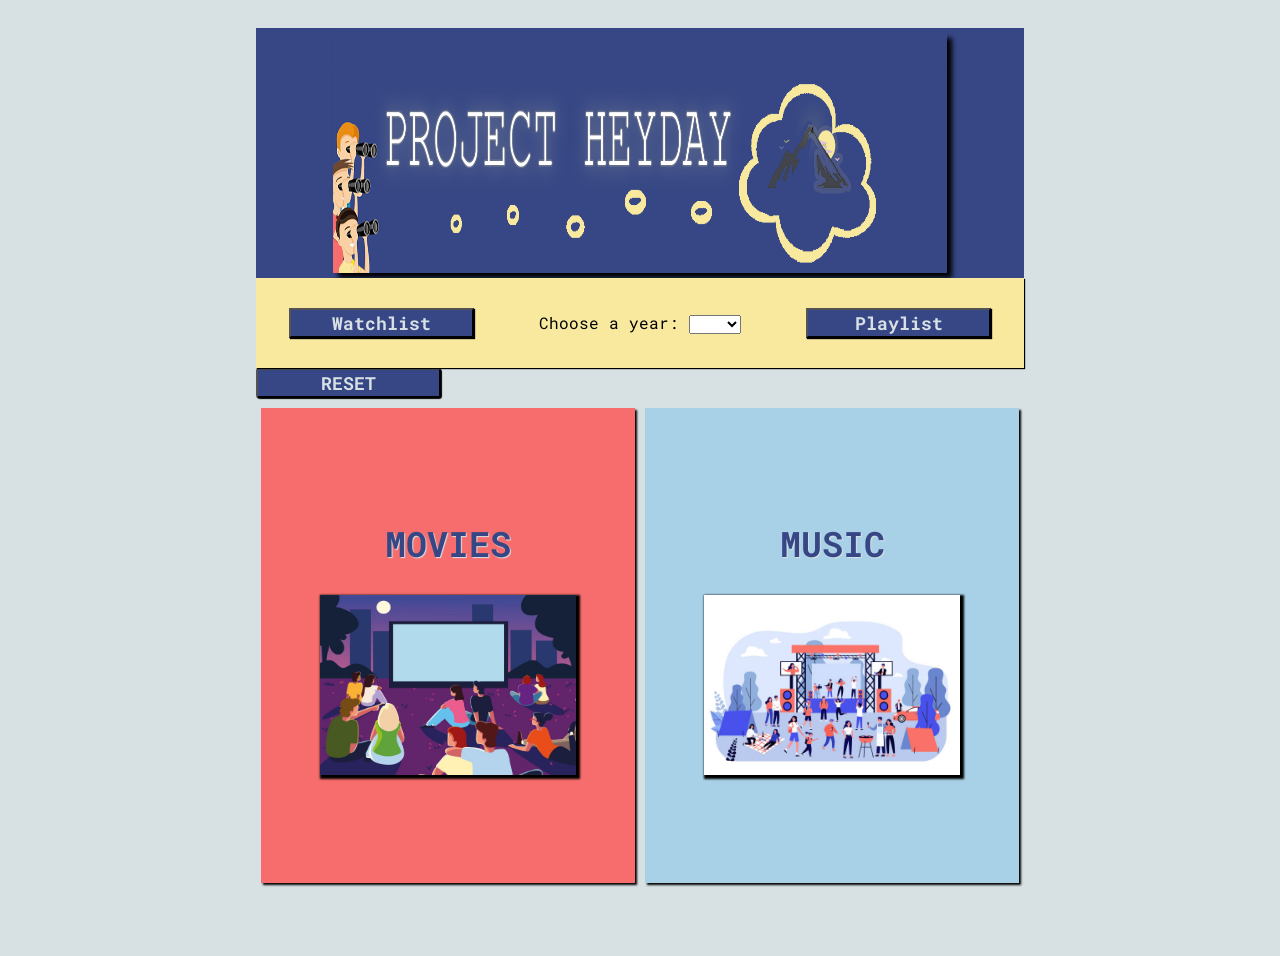
<file: index.html>
<!DOCTYPE html>
<html lang="en">
<head>
    <meta charset="UTF-8">
    <meta http-equiv="X-UA-Compatible" content="IE=edge">
    <meta name="viewport" content="width=device-width, initial-scale=1.0">
    <title>Project Heyday</title>
    <link rel="stylesheet" href="styles.css">

    <link rel="preconnect" href="https://fonts.googleapis.com">
    <link rel="preconnect" href="https://fonts.gstatic.com" crossorigin>
    <link href="https://fonts.googleapis.com/css2?family=Roboto+Mono:wght@300&display=swap" rel="stylesheet">

</head>
<body>
<div class="master">


    <div class="middle">

        <div class="mid-splash">
            
           

            <img class="header-image" src="header.png">

        </div>

    </div>

    <div class="about-section">

        <div class="about-text-box">

            <h3 class="about-text-fill">
                Lorem ipsum, dolor sit amet consectetur adipisicing elit. Temporibus nisi dolorum adipisci mollitia cumque itaque! Odit reiciendis aliquam minus suscipit similique odio dolor, dolores, omnis tempora quod dignissimos sint aut. Lorem ipsum, dolor sit amet consectetur adipisicing elit. Temporibus nisi dolorum adipisci mollitia cumque itaque! Odit reiciendis aliquam minus suscipit similique odio dolor, dolores, omnis tempora quod dignissimos sint aut.

                Lorem ipsum, dolor sit amet consectetur adipisicing elit. Temporibus nisi dolorum adipisci mollitia cumque itaque! Odit reiciendis aliquam minus suscipit similique odio dolor, dolores, omnis tempora quod dignissimos sint aut. Lorem ipsum, dolor sit amet consectetur adipisicing elit. Temporibus nisi dolorum adipisci mollitia cumque itaque! Odit reiciendis aliquam minus suscipit similique odio dolor, dolores, omnis tempora quod dignissimos sint aut.

                Lorem ipsum, dolor sit amet consectetur adipisicing elit. Temporibus nisi dolorum adipisci mollitia cumque itaque! Odit reiciendis aliquam minus suscipit similique odio dolor, dolores, omnis tempora quod dignissimos sint aut. Lorem ipsum, dolor sit amet consectetur adipisicing elit. Temporibus nisi dolorum adipisci mollitia cumque itaque! Odit reiciendis aliquam minus suscipit similique odio dolor, dolores, omnis tempora quod dignissimos sint aut.

                Lorem ipsum, dolor sit amet consectetur adipisicing elit. Temporibus nisi dolorum adipisci mollitia cumque itaque! Odit reiciendis aliquam minus suscipit similique odio dolor, dolores, omnis tempora quod dignissimos sint aut. Lorem ipsum, dolor sit amet consectetur adipisicing elit. Temporibus nisi dolorum adipisci mollitia cumque itaque! Odit reiciendis aliquam minus suscipit similique odio dolor, dolores, omnis tempora quod dignissimos sint aut.


            </h3>

        </div>

    </div>



    <div class="bottom">

        <div class="footer">



            <button value="watch" class="watchlist-text">Watchlist</button>
            <div class="keepTogether">
            <label for="selectYear">Choose a year:</label>
            <select id="year" name="year">
           
            <option value="start"></option>
            <option value="1921">1921</option>
            <option value="1945">1945</option>
            <option value="1957">1957</option>
            <option value="1977">1977</option>
            <option value="1980">1980</option>
            <option value="1993">1993</option>
            <option value="2000">2000</option>
            <option value="2001">2001</option>
            <option value="2002">2002</option>
            <option value="2003">2003</option>
            <option value="2004">2004</option>
            <option value="2005">2005</option>
            <option value="2006">2006</option>
            <option value="2007">2007</option>
            <option value="2008">2008</option>
            <option value="2009">2009</option>
            <option value="2010">2010</option>
            <option value="2011">2011</option>
            <option value="2012">2012</option>
            <option value="2013">2013</option>
            <option value="2014">2014</option>
            <option value="2015">2015</option>
            <option value="2016">2016</option>
            <option value="2017">2017</option>
            <option value="2018">2018</option>
            <option value="2019">2019</option>
            <option value="2020">2020</option>

            </select>
            </div>
            <button value="listen" class="playlist-text">Playlist</button>

        </div>

        

    </div>

<button class="reset">RESET</button>



<!-- The Modal -->
<div id="myModal" class="modal">

<!-- Modal content -->
<div class="modal-content">
<span class="close">&times;</span>
<ul class="modal-content-movie"></ul>
<ul class="modal-content-music"></ul>

</div>

</div>

    <div class="mid-master">

    <div class="mid-main">

        <div class="mid-left">
            <h2 class="text-title">MOVIES</h2>
            <img class="movie-pic" src="movie-pic.jpg">

        </div>

        <div class="mid-right">

            <h2 class="text-title">MUSIC</h2>
            <img class="music-pic" src="music-pic.jpg">

        </div>

    </div>
    <div class="movie-expand">
        <h2 class="movie-year">MOVIE SECTION</h2>
        <ol class="movie1">Words to take up space</ol>
        <ol class="movie2">Words to take up space</ol>
        <ol class="movie3">Words to take up space</ol>
        <ol class="movie4">Words to take up space</ol>
        <ol class="movie5">Words to take up space</ol>
        <ol class="movie6">Words to take up space</ol>
        <ol class="movie7">Words to take up space</ol>
        <ol class="movie8">Words to take up space</ol>
        <ol class="movie9">Words to take up space</ol>    
    </div>

    <div class="music-expand">
        <h2 class="music-year">MUSIC SECTION</h2>
        <ol class="song1">Words to take up space</ol>
        <ol class="song2">Words to take up space</ol>
        <ol class="song3">Words to take up space</ol>
        <ol class="song4">Words to take up space</ol>
        <ol class="song5">Words to take up space</ol>
        <ol class="song6">Words to take up space</ol>
        <ol class="song7">Words to take up space</ol>
        <ol class="song8">Words to take up space</ol>
        <ol class="song9">Words to take up space</ol>
    </div>

    </div>

</div> 
<script src="music.js"></script>
<script src="movies.js"></script>
<script src="functionSection.js"></script>
<script src="main.js"></script>
</body>
</html>
</file>
<file: styles.css>
body{
background-color: #d7e1e3;
display: flex;
justify-content: center;
font-family: 'Roboto Mono', monospace;
}

.master{

    height: 100vh;
    border-radius: 2px;
    margin: 20px;
    width: 60vw;
}

.middle{
    height: 250px;
    display: flex;
    justify-content: center;
    background-color: #374785;

}

.mid-splash{

    display: flex;
    justify-content: center;
}

.header-image{
    width: 80%;
    margin: 5px;
    box-shadow: 5px 5px 5px black;
}

.header-main{
display: flex;
background-color: #ff9933;
height: 10vh;
margin: 5px;
box-shadow: 2px 2px 2px black;
}

.about-section{
background-image: url('banner-bot.jpg');
height: 80%;
width: 100%;
margin-bottom: 25px;
margin-top: 25px;
display: none;
opacity: 0;
transition: all 3s;
}

.about-text-box{

}

.about-text-fill{

}

.mid-main{
    display: flex;
    justify-content: center;
    height: 60vh;
    margin: 5px;
    width: 60vw;
}

.movie-expand{
    display: none;
    transition: all 2s;
}

.music-expand{
    display: none;
    transition: all 2s;
}

.mid-master{
    display: flex;
    flex-direction: column;
    justify-content: center;
    align-items: center;
    width: 60vw;

}

.mid-left{
background-color: #F76D6D;
height: 50vh;
width: 50%;
margin: 5px;
display: flex;
justify-content: center;
align-items: center;
flex-direction: column;
padding-bottom: 25px;
box-shadow: 2px 2px 2px black;
}

.mid-right{
background-color: #A8D1E7;
height: 50vh;
width: 50%;
margin: 5px;
display: flex;
justify-content: center;
align-items: center;
flex-direction: column;
box-shadow: 2px 2px 2px black;
padding-bottom: 25px;
}

button{
    height: 30px;
    width: 185px;
    background-color: #374785;
    font-size: large;
    font-weight: bold;
    color: #d7e1e3;
    box-shadow: 1px 1px 1px black;
    font-family: 'Roboto Mono', monospace;
}

.footer{
    display: flex;
    justify-content: center;
    align-items: center ;
    background-color: #F8E99E;
    height: 10vh;;
    box-shadow: 1px 1px 1px  black;
}

.music-pic{
    height: 20vh;
    width: 20vw;
    box-shadow: 2px 2px 2px 2px black;
    transition: all 2s;
}

.movie-pic{
    height: 20vh;
    width: 20vw;
    box-shadow: 2px  2px 2px 2px black;
    transition: all 2s;
}

.footer{
    display: flex;
    justify-content: space-around;

}
.bottom{
    display: flex;
    flex-direction: column;

}

.reset{
    display: flex;
    justify-content: center;
    border-radius: 3px;
    height: 30px;
}

.title-text{
    color: white;
    font-size: 70px;
    margin: 50px;
}

.movie-expand{
    width: 60vw;
    text-align: center;
}

.music-expand{
    width: 60vw;
    text-align: center;
}




/* The Modal (background) */
.modal {
    display: none; /* Hidden by default */
    position: fixed; /* Stay in place */
    z-index: 1; /* Sit on top */
    left: 0;
    top: 0;
    width: 100%; /* Full width */
    height: 100%; /* Full height */
    overflow: auto; /* Enable scroll if needed */
    background-color: rgb(0,0,0); /* Fallback color */
    background-color: rgba(0,0,0,0.4); /* Black w/ opacity */
    transition: all 2s;
  }
  
  /* Modal Content/Box */
  .modal-content {
    background-color: #fefefe;
    margin: 15% auto; /* 15% from the top and centered */
    padding: 20px;
    border: 1px solid #888;
    width: 80%; /* Could be more or less, depending on screen size */
    transition: all 2s;
  }

  .lineThrough{
      color: lightgray;
      text-decoration: line-through;
  }
  
  /* The Close Button */
  .close {
    color: #aaa;
    float: right;
    font-size: 28px;
    font-weight: bold;
  }
  
  .close:hover,
  .close:focus {
    color: black;
    text-decoration: none;
    cursor: pointer;
  }

.text-title{
    font-size: 35px;
    color: #374785;
    text-shadow: #d7e1e3 1px 1px 1px;
}

h2{
    font-family: 'Roboto Mono', monospace;
}

@media screen and (max-width: 1060px) {
    #primary { width:67%; }
    #secondary { width:30%; margin-left:3%;}
}

/* Media Queries: Tabled Portrait */
@media screen and (max-width: 768px) {
    #primary { width:100%; }
    #secondary { width:100%; margin:0; border:none; }
    
    body {
      justify-content: center;
    }

    .master{

        flex-direction: column;
        justify-content: center;
    }

    .mid-main{
        flex-direction: column;
        justify-content: center;
        width: 90vw;
        align-items: center;
        
    }

    .bottom{
        display: flex;
        justify-content: start;
        margin-bottom: 40px;
    }

    .middle{

    }

    .header-image{
        display: none;
    }
    
    .footer{
        flex-direction: column;
        height: 15vh;
        width: 60vw;
    }

    .mid-left{
        width: 80vw;
        height: 30vh;

    }

    .mid-right{
        width: 80vw;
        height: 30vh;

    }

    .movie-pic{
        width: auto;
    }

    .movie-expand{
        width: 90vw;
    }

    .music-expand{
        width: 90vw;
    }

    .reset{
        display: none;
    }
</file>
